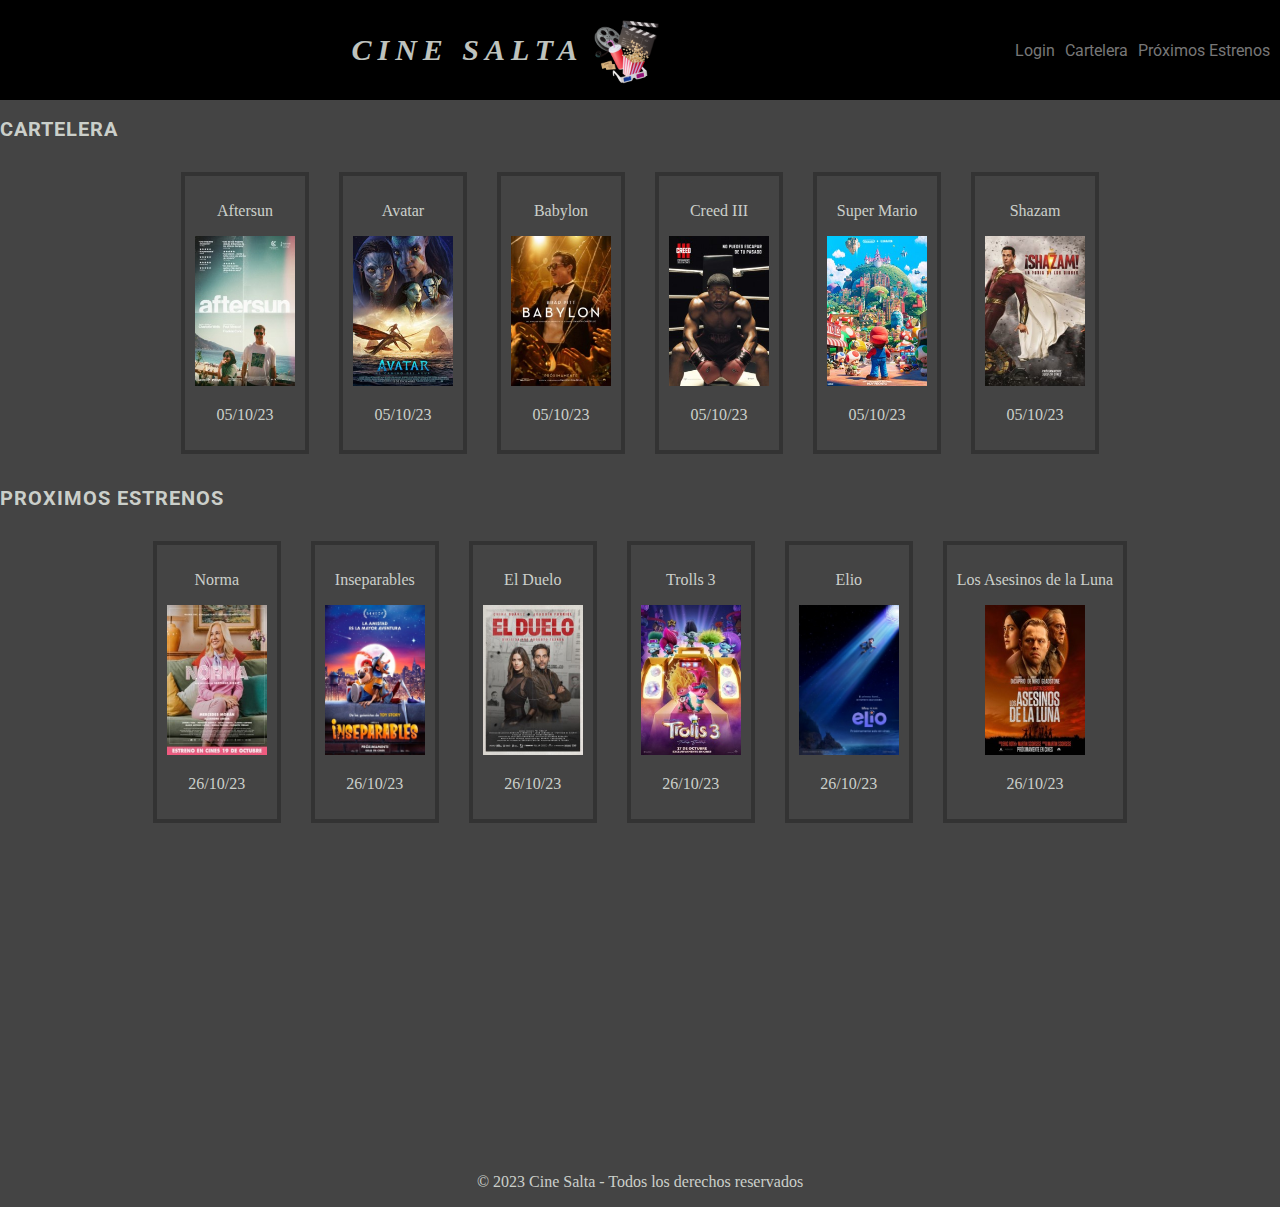
<file: index.html>
<!DOCTYPE html>
<html>
<head>
    <title>Cine Salta</title>
    <link rel="stylesheet" type="text/css" href="styles.css">
    <!-- Enlaza las fuentes de Google Fonts -->
    <link href="https://fonts.googleapis.com/css?family=Roboto:400,700|Lobster" rel="stylesheet">
</head>
<body>
    <div id="header">
       
            <div></div>
            <div>
                <h1>CINE SALTA<img src="cinesalta.png" alt="Logo de Cine Salta" width="80" height="80"> <!-- Ajusta la ruta y dimensiones del logo -->
                </h1>
            </div>
            <div>
        <nav>
            <ul>
                <li><a href="iniciars.html">Login</a></li>
                <li><a href="#cartelera">Cartelera</a></li>
                <li><a href="#proximos-estrenos">Próximos Estrenos</a></li>
                
            </ul>
        </nav>
        </div>
    </div>
    <h2 id="cartelera" class="left-align">CARTELERA</h2>
    <div class="movie-container">
        <div class="movie">
            <p>Aftersun</p>
            <a href="peliculas.html?imagen=aftersun.jpg"><img src="aftersun.jpg" alt="aftersun"></a>
            <p>05/10/23</p>
        </div>
        <div class="movie">
            <p>Avatar</p>
            <a href="peliculas.html?imagen=avatar-el_camino_del_agua.jpg"><img src="avatar-el_camino_del_agua.jpg" alt="Avatar"></a>
            <p>05/10/23</p>
        </div>
        <div class="movie">
            <p>Babylon</p>
            <a href="peliculas.html?imagen=babylon.jpg"><img src="babylon.jpg" alt="babylon"></a>
            <p>05/10/23</p>
        </div>
        <div class="movie">
            <p>Creed III</p>
            <a href="peliculas.html?imagen=creed_iii.jpg"><img src="creed_iii.jpg" alt="creed_iii"></a>
            <p>05/10/23</p>
        </div>
        <div class="movie">
            <p>Super Mario</p>
            <a href="peliculas.html?imagen=super mario.jpg"><img src="super mario.jpg" alt="super mario"></a>
            <p>05/10/23</p>
        </div>
        <div class="movie">
            <p>Shazam</p>
            <a href="peliculas.html?imagen=shazam.jpg"><img src="shazam.jpg" alt="shazam"></a>
            <p>05/10/23</p>
        </div>
    </div>
    <h2 id="proximos-estrenos" class="left-align">PROXIMOS ESTRENOS</h2>
    
    <div class="movie-container">
        <div class="movie">
            <p>Norma</p>
            <a href="peliculas.html?imagen=norma.jpg"><img src="norma.jpg" alt="norma"></a>
            <p>26/10/23</p>
        </div>
        <div class="movie">
            <p>Inseparables</p>
            <a href="peliculas.html?imagen=inseparables.jpg"><img src="inseparables.jpg" alt="inseparables"></a>
            <p>26/10/23</p>
        </div>
        <div class="movie">
            <p>El Duelo</p>
            <a href="peliculas.html?imagen=el_duelo.jpg"><img src="el_duelo.jpg" alt="el_duelo"></a>
            <p>26/10/23</p>
        </div>
        <div class="movie">
            <p>Trolls 3</p>
            <a href="peliculas.html?imagen=trolls3.jpg"><img src="trolls3.jpg" alt="trolls3"></a>
            <p>26/10/23</p>
        </div>
        <div class="movie">
            <p>Elio</p>
            <a href="peliculas.html?imagen=elio.jpg"><img src="elio.jpg" alt="elio"></a>
            <p>26/10/23</p>
        </div>
        <div class="movie">
            <p>Los Asesinos de la Luna</p>
            <a href="peliculas.html?imagen=asesinos.jpg"><img src="asesinos.jpg" alt="asesinos"></a>
            <p>26/10/23</p>
        </div>
    </div>
    <div>
        <iframe width="560" height="315" src="https://www.youtube.com/embed/Qc9NcoVXWUo?si=yNYgApVYO1wn1TdQ" title="YouTube video player" frameborder="0" allow="accelerometer; autoplay; clipboard-write; encrypted-media; gyroscope; picture-in-picture; web-share" allowfullscreen></iframe>
    </div>
    <div>
        <a href="api.html"></a>
    </div>
</body>
<footer>
    <p>&copy; 2023 Cine Salta - Todos los derechos reservados</p>
</footer>
</body>
</html>
</file>
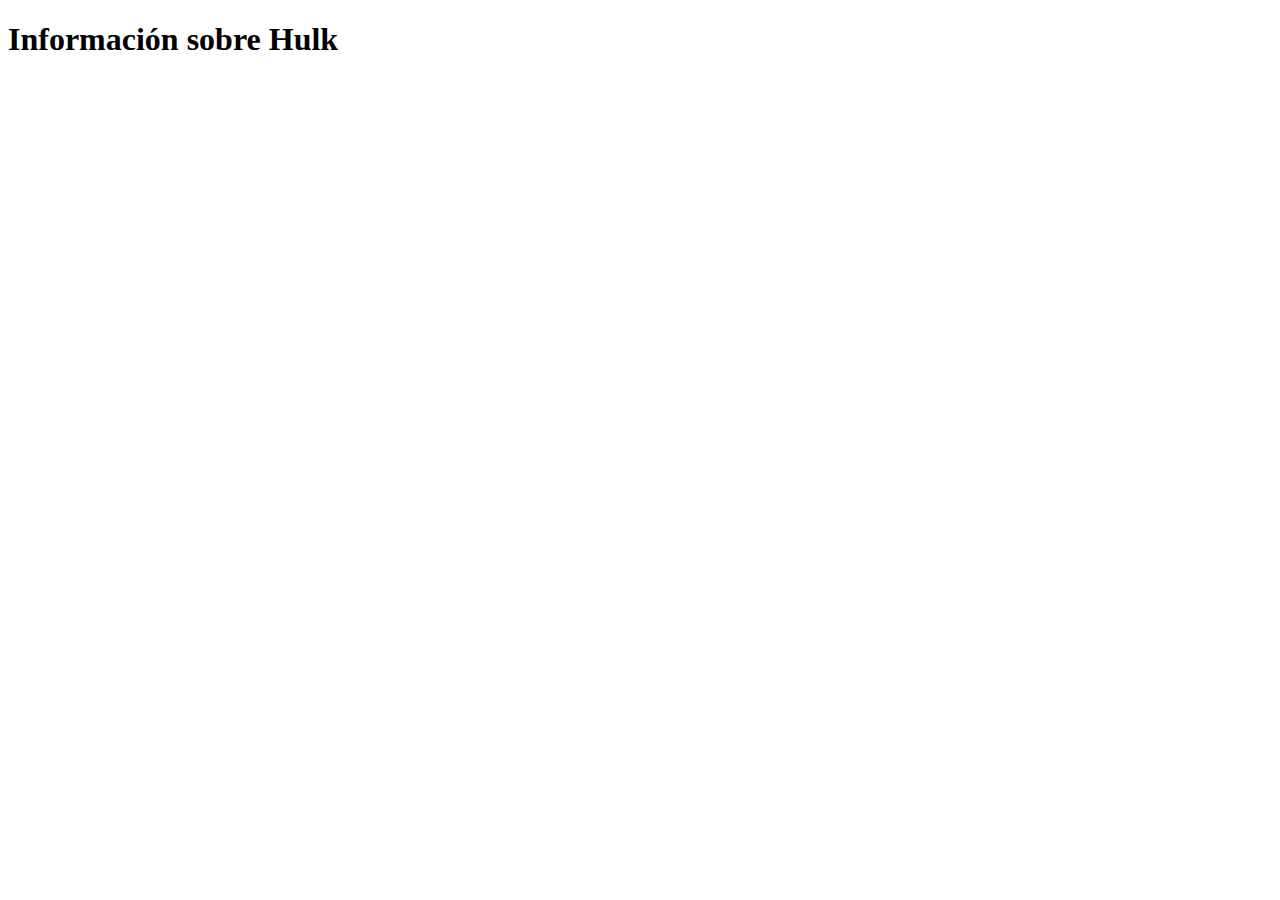
<file: api.html>
<!DOCTYPE html>
<html lang="en">
<head>
    <meta charset="UTF-8">
    <meta name="viewport" content="width=device-width, initial-scale=1.0">
    <title>Marvel API - Hulk</title>
</head>
<body>
    <h1>Información sobre Hulk</h1>
    <div id="hulk-info"></div>

    <script>
        const publicKey = '3852b76d6c470fff80d142706ae3915e'; // Reemplaza con tu clave pública de Marvel API
        const privateKey = '1474ed2db4fd7ffddbf3050bdd66e2afe393ea8d'; // Reemplaza con tu clave privada de Marvel API
        const timestamp = new Date().getTime();
        const hash = CryptoJS.MD5(timestamp + privateKey + publicKey).toString();
        const apiUrl = 'https://gateway.marvel.com/v1/public/characters';

        const characterName = 'Hulk';

        const url = `${apiUrl}?name=${characterName}&ts=${timestamp}&apikey=${publicKey}&hash=${hash}`;

        fetch(url)
            .then(response => response.json())
            .then(data => {
                const hulkInfo = data.data.results[0];
                const hulkDescription = hulkInfo.description || 'No hay descripción disponible.';
                const hulkThumbnail = hulkInfo.thumbnail.path + '.' + hulkInfo.thumbnail.extension;
                const hulkInfoDiv = document.getElementById('hulk-info');
                hulkInfoDiv.innerHTML = `
                    <h2>${hulkInfo.name}</h2>
                    <img src="${hulkThumbnail}" alt="${hulkInfo.name}">
                    <p>${hulkDescription}</p>
                `;
            })
            .catch(error => console.error('Error:', error));
    </script>
</body>
</html>
</file>
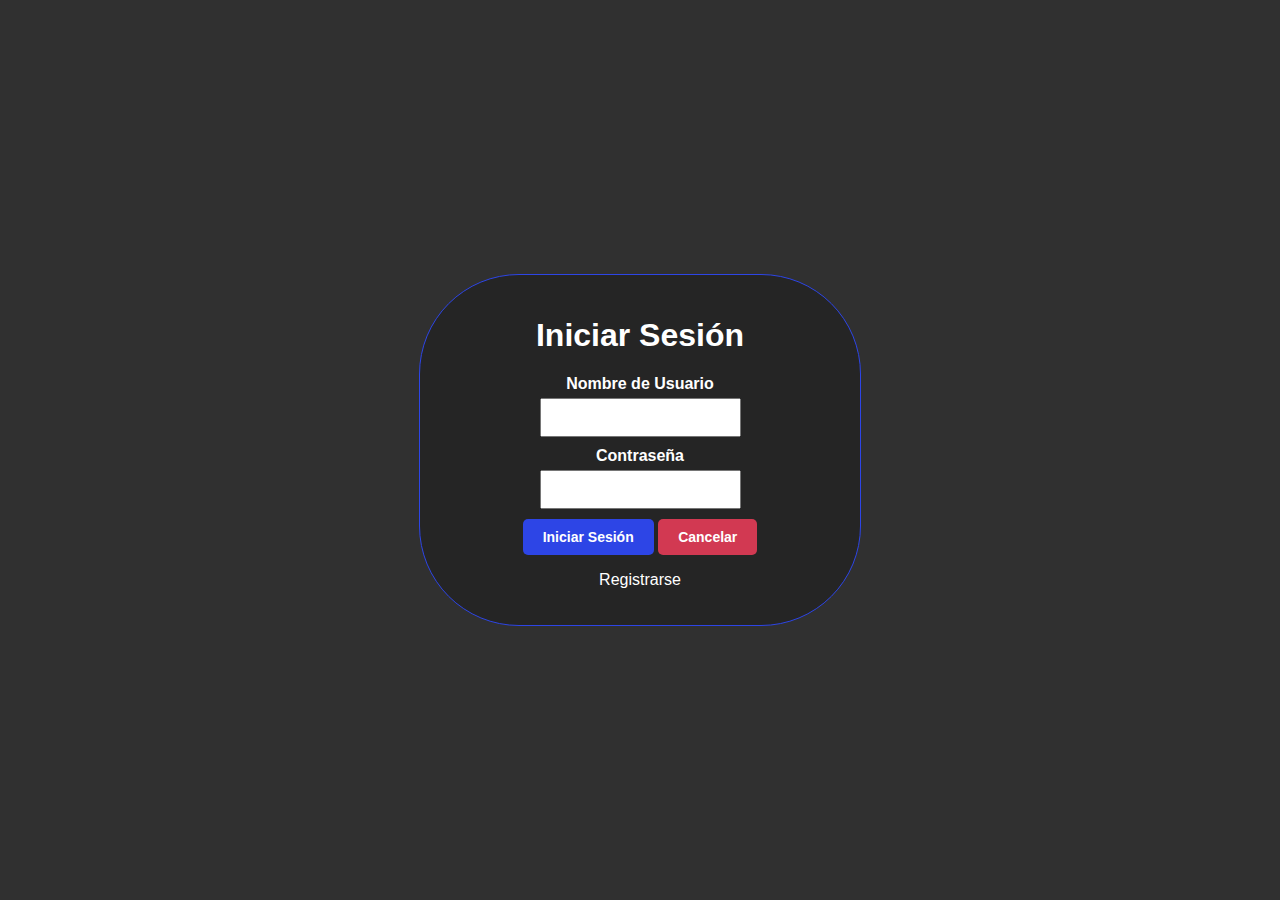
<file: iniciars.html>
<!DOCTYPE html>
<html>
<head>
    <title>Cine Salta Iniciar Sesión</title>
    <link rel="stylesheet" type="text/css" href="iniciarstyle.css">
</head>
<body>
    <div class="login-container">
        <h1>Iniciar Sesión</h1>
        <form action="" method="post">
            <div>
                <label class="form-label" for="username">Nombre de Usuario</label>
                <input class="form-input" type="text" id="username" name="username" required>
            </div>
            <div>
                <label class="form-label" for="password">Contraseña</label>
                <input class="form-input" type="password" id="password" name="password" required>
            </div>
            <button class="form-button" type="submit">Iniciar Sesión</button>
            <button class="form-button cancel" type="button" onclick="cancelForm()">Cancelar</button>
        </form>
        <p>
            <a href="registrarse.html" style="text-decoration: none; color: white;">Registrarse</a>
        </p>
    </div>

    <script>
        function cancelForm() {
            document.getElementById("username").value = "";
            document.getElementById("password").value = "";
            document.getElementById("username").focus();
        }
    </script>
</body>
</html>
</file>
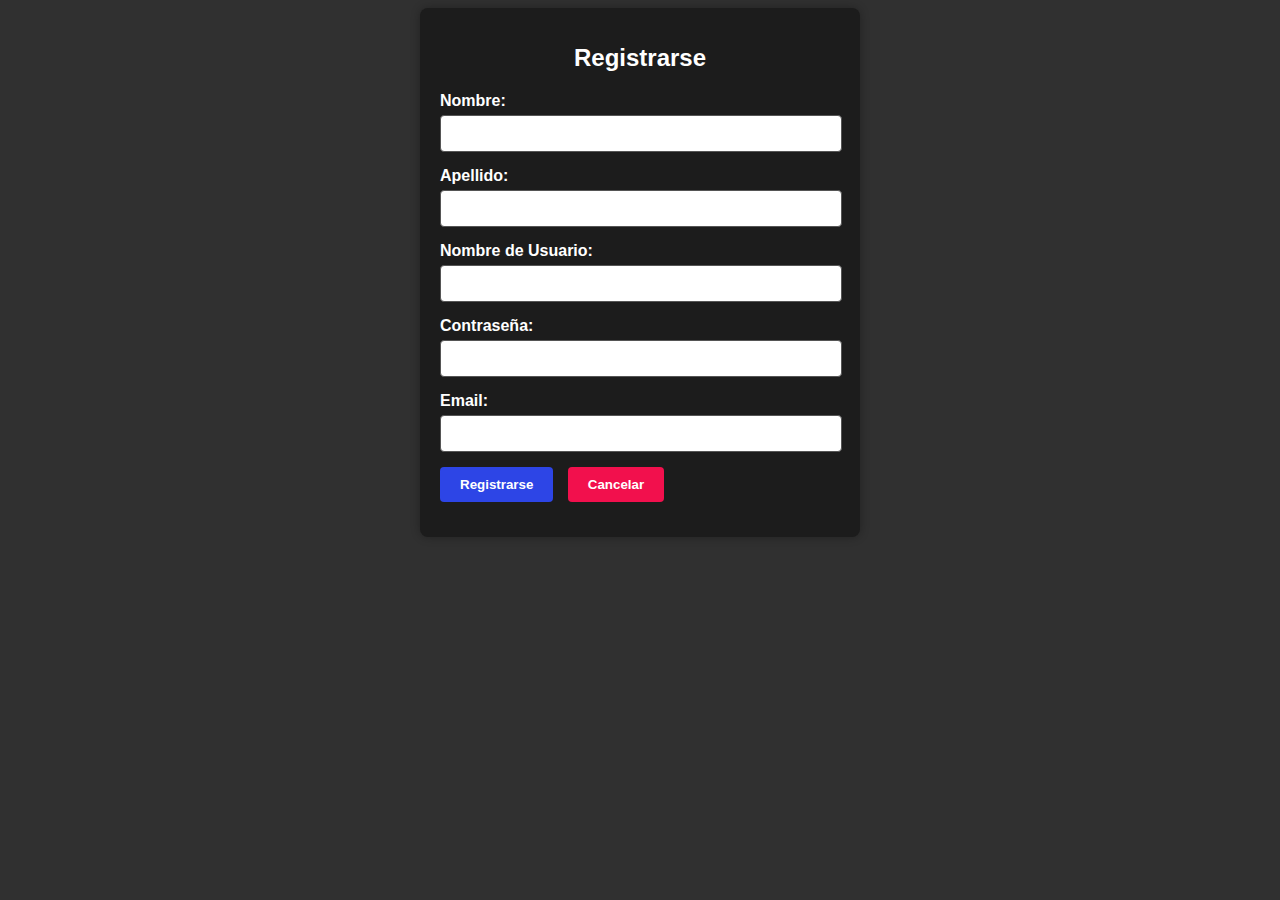
<file: registrarse.html>
<!DOCTYPE html>
<html lang="en">
<head>
    <meta charset="UTF-8">
    <meta name="viewport" content="width=device-width, initial-scale=1.0">
    <link rel="stylesheet" href="styleregistrarse.css">
    <script src="scriptregistrarse.js"></script>
    <title>Registration Form</title>
</head>
<body>
    <div class="container">
        <h1>Registrarse</h1>
        <form id="registration-form" action="#" method="post">
            <div class="form-group">
                <label for="nombre">Nombre:</label>
                <input type="text" id="nombre" name="nombre" >
            </div>
            <div class="form-group">
                <label for="apellido">Apellido:</label>
                <input type="text" id="apellido" name="apellido" >
            </div>
            <div class="form-group">
                <label for="nombre-usuario">Nombre de Usuario:</label>
                <input type="text" id="nombre-usuario" name="nombre-usuario">
            </div>
            <div class="form-group">
                <label for="contrasenia">Contraseña:</label>
                <input type="password" id="contrasenia" name="contrasenia">
            </div>
            <div class="form-group">
                <label for="email">Email:</label>
                <input type="email" id="email" name="email">
            </div>
            <div class="form-group">
                <button type="submit" id="register-btn">Registrarse</button>
                <button type="button" id="cancel-btn">Cancelar</button>
            </div>
        </form>
    </div>
    
</body>
</html>
</file>
<file: styles.css>
body {
    background-color: #444444;
    color: rgba(235, 240, 234, 0.822);
    text-align: center;
    margin: 0; /* Para quitar el margen predeterminado del body */
    padding: 0;
}

#header {
    display: flex;
    align-items: center;
    justify-content: space-between;
    font-family: 'Roboto', sans-serif;
    background-color: black;
    padding: 10px;
}

#header h1 {
    display: flex;
    align-items: center;

    font: oblique bold 120% normal;
    font-size: 30px;
    font-weight: bold;
    letter-spacing: 6px; /* Agrega margen a la letra */
    margin: 0; /* Corrige el margen superior del h1 */
}

h2 {
    font-size: 20px;
    font-family: 'Roboto', sans-serif;
    font-weight: bold;
    margin: 10 px 0; /* Elimina el margen superior del h1 */
    letter-spacing: 1px; /* Agrega margen a la letra */
}

.left-align {
    
    text-align: left;
}

.movie-container {
    display: flex;
    flex-wrap: wrap;
    justify-content: center;
}

.movie {
    border: 4px solid #333333;
    padding: 10px;
    margin: 15px;
    text-align: center;
}

.movie img {
    width: 100px;
    height: 150px;
    cursor: pointer;
    transition: transform 0.3s ease; /* Agregar una transición para suavizar la animación */
}

.movie img:hover {
    transform: scale(1.1); /* Aumentar el tamaño al pasar el mouse por encima */
}

nav ul {
    list-style: none;
    
    margin: 0;
    padding: 0;
    display: flex;
    justify-content: flex-end;
}

nav ul li {
    
    margin-left: 10px;
}

/* Estilo inicial para los enlaces */
nav ul li a {
    color: #777; /* Color gris inicial */
    text-decoration: none; /* Quitar subrayado predeterminado */
    transition: color 0.3s; /* Transición para cambiar el color */
}

/* Estilo al pasar el mouse sobre los enlaces */
nav ul li a:hover {
    color: #fff; /* Cambio de color a blanco */
}

/* Estilos para dispositivos móviles */
@media (max-width: 600px) {
    h1 {
        font-size: 20px;
    }

    h2 {
        font-size: 20px;
    }

    .movie img {
        width: 80px;
        height: 120px;
    }
}

/* Estilos para tabletas */
@media (min-width: 601px) and (max-width: 1024px) {
    h1 {
        font-size: 30px;
    }

    h2 {
        font-size: 30px;
    }

    .movie {
        margin: 10px;
    }
}

/* Estilos para escritorio */
@media (min-width: 1025px) {
    /* Se mantiene los estilos originales para escritorio */
}
</file>
<file: iniciarstyle.css>
body {
    background-color: #303030;
    font-family: Arial, sans-serif;
    text-align: center;
    color: white;
    display: flex;
    justify-content: center;
    align-items: center;
    height: 100vh;
    margin: 0;
}

.login-container {
    width: 400px;
    padding: 20px;
    background-color: #252525;
    border: 1px solid #2d45e6;
    border-radius: 100px;
    margin: 0 auto; /* Centrar el contenedor horizontalmente */
}

.form-label {
    font-size: 16px;
    font-weight: bold;
    display: block;
    margin-bottom: 5px;
}

.form-input {
    margin-left: 0;
    margin-right: 0;
    padding: 10px;
    margin-bottom: 10px;
}

.form-button {
    background-color: #2d45e6;
    color: white;
    font-size: 14px;
    font-weight: bold;
    padding: 10px 20px;
    border: none;
    border-radius: 5px;
    cursor: pointer;
}

.form-button.cancel {
    background-color: #d23952;
}

.form-button:hover {
    background-color: #a3b8d9;
}

.form-button.cancel:hover {
    background-color: #eb8f95;
}


/* Estilos para dispositivos móviles */
@media (max-width: 600px) {
    .form-label {
        font-size: 12px;
        margin-bottom: 5px;
    }
    .form-input {
        font-size: 12px;
        padding: 10px;
        margin-bottom: 10px;
    }
    .form-button {
        font-size: 12px;
        padding: 10px 20px;
    }
}

/* Estilos para tablets */
@media (min-width: 601px) and (max-width: 1024px) {
    .form-label {
        font-size: 14px;
    }
    .form-input {
        font-size: 14px;
    }
    .form-button {
        font-size: 14px;
    }
}
</file>
<file: styleregistrarse.css>
body {
    font-family: Arial, sans-serif;
    background-color: #303030;
    color: white;
    text-align: center;
}

.container {
    max-width: 400px;
    margin: 0 auto;
    padding: 20px;
    background-color: #1c1c1c;
    border-radius: 8px;
    box-shadow: 0 0 10px rgba(0, 0, 0, 0.3);
}

h1 {
    font-size: 24px;
    font-weight: bold;
    margin-bottom: 20px;
}

.form-group {
    text-align: left;
    margin-bottom: 15px;
}

label {
    display: block;
    font-weight: bold;
    margin-bottom: 5px;
}

input[type="text"],
input[type="password"],
input[type="email"] {
    width: 100%;
    padding: 10px;
    border: 1px solid #555;
    border-radius: 4px;
    max-width: 380px;
}

button {
    padding: 10px 20px;
    border: none;
    border-radius: 4px;
    cursor: pointer;
    font-weight: bold;
}

#register-btn {
    background-color: #2d45e6;
    color: white;
}

#cancel-btn {
    background-color: #f2104d;
    color: white;
    margin-left: 10px;
}

#register-btn:hover {
    background-color: #a3b8d9;
}

#cancel-btn:hover {
    background-color: #eb8f95;
}

/* Estilos para dispositivos móviles */
@media (max-width: 600px) {
    input[type="text"],
    input[type="password"],
    input[type="email"] {
        max-width: 250px;
    }

    button {
        padding: 10px 15px;
    }
}

/* Estilos para tablets */
@media (min-width: 601px) and (max-width: 1024px) {
    input[type="text"],
    input[type="password"],
    input[type="email"] {
        max-width: 300px;
    }

    button {
        padding: 10px 20px;
    }
}

/* Estilos para escritorio */
@media (min-width: 1025px) {
    /* Se mantiene los estilos originales para escritorio */
}
</file>
